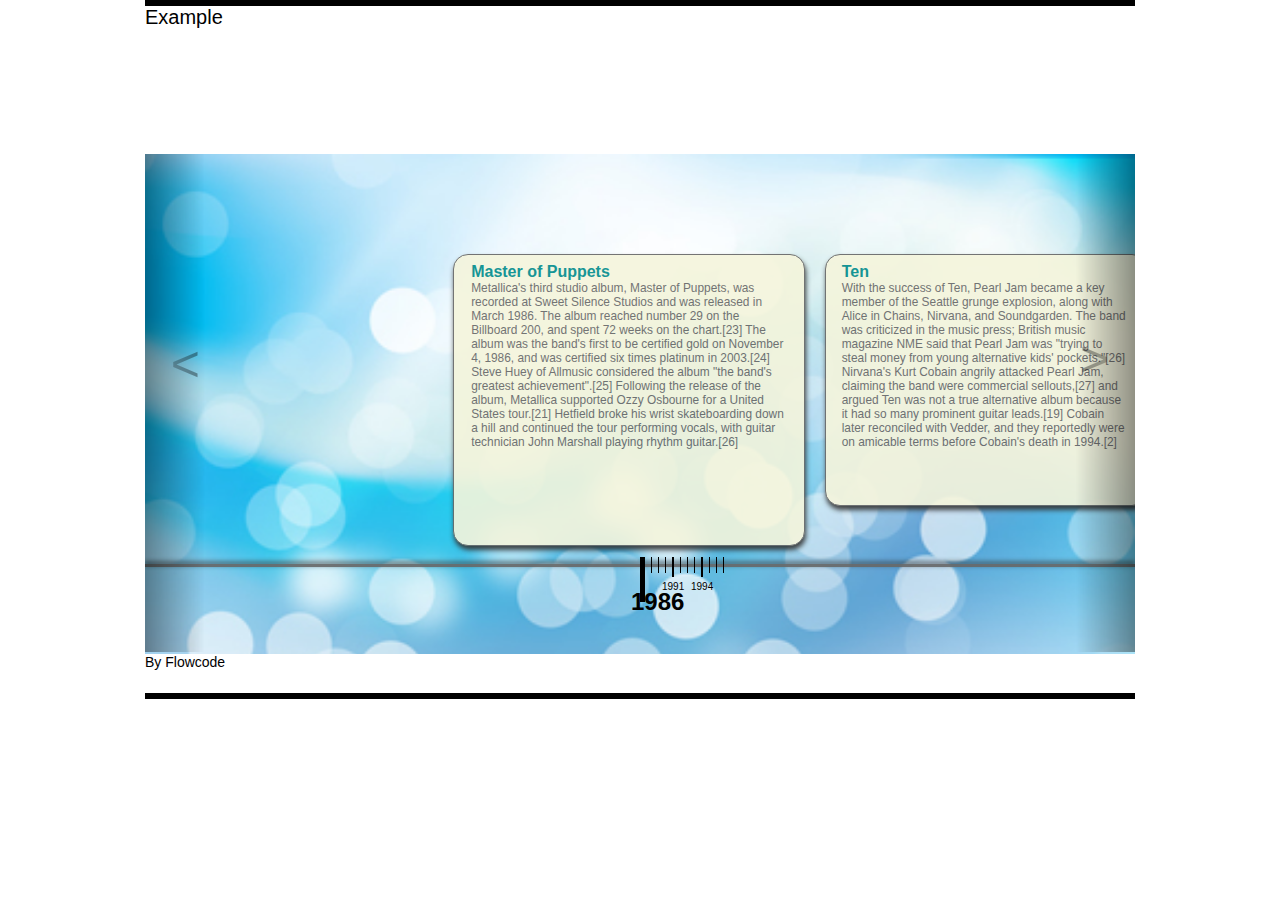
<file: examples/default/index.html>
<!DOCTYPE html PUBLIC "-//W3C//DTD XHTML 1.0 Transitional//EN" "http://www.w3.org/TR/xhtml1/DTD/xhtml1-transitional.dtd">
<html xmlns="http://www.w3.org/1999/xhtml" xml:lang="en" lang="en">
    <head>
        <meta http-equiv="Content-Type" content="text/html; charset=utf-8" />
        <meta name="language" content="spanish"/>
        <meta name="author" content="Flowcode"/>
        <title>Fancy Timeline - Example</title>
        <link rel="shortcut icon" href="favicon.ico" />

        <link rel="stylesheet" type="text/css" href="css/global.css"></link>

        <!-- jquery -->
        <script type="text/javascript" src="https://ajax.googleapis.com/ajax/libs/jquery/1.7.2/jquery.min.js"></script>

        <!-- fancy-timeline -->
		<script type="text/javascript" src="js/fancy-timeline.js"></script>
		<link type="text/css" href="css/ftl-default/fancy-timeline.css" rel="stylesheet" />

    </head>
    <body>
        
        <!-- header -->
        <div id="header">
            <div id="header-content">
				<span>Example</span>
            </div>
        </div>

        <!-- content -->
        <div id="content">
            <div id="container">
				<div class="timeline-container"></div>
            </div>
        </div>

        <!-- footer -->
        <div id="footer">
            <div id="footer-content">
				By Flowcode
            </div>
        </div>
    </body>
</html>

<script type="text/javascript">
    $(document).ready(function(){
		var dates = [
			{
				"marker": "1986", 
				"type": "default",
				"title": "Master of Puppets" ,
				"content": "Metallica's third studio album, Master of Puppets, was recorded at Sweet Silence Studios and was released in March 1986. The album reached number 29 on the Billboard 200, and spent 72 weeks on the chart.[23] The album was the band's first to be certified gold on November 4, 1986, and was certified six times platinum in 2003.[24] Steve Huey of Allmusic considered the album \"the band's greatest achievement\".[25] Following the release of the album, Metallica supported Ozzy Osbourne for a United States tour.[21] Hetfield broke his wrist skateboarding down a hill and continued the tour performing vocals, with guitar technician John Marshall playing rhythm guitar.[26]"
			},
			{
				"marker": "1991", 
				"type": "default",
				"title": "Ten" ,
				"content": "With the success of Ten, Pearl Jam became a key member of the Seattle grunge explosion, along with Alice in Chains, Nirvana, and Soundgarden. The band was criticized in the music press; British music magazine NME said that Pearl Jam was \"trying to steal money from young alternative kids' pockets.\"[26] Nirvana's Kurt Cobain angrily attacked Pearl Jam, claiming the band were commercial sellouts,[27] and argued Ten was not a true alternative album because it had so many prominent guitar leads.[19] Cobain later reconciled with Vedder, and they reportedly were on amicable terms before Cobain's death in 1994.[2]"
			},
			{
				"marker": "1994", 
				"type": "default",
				"title": "5 de Abril" ,
				"content": "<p>El 23 de febrero 1994 Kurt Cobain hizo su última aparición en televisión en un programa de la televisión italiana, Tunnel, de Serena Dandini.</p><p>El 1 de marzo de 1994, después de un concierto en el Terminal Einz, en Múnich, Alemania, a Cobain se le diagnosticó bronquitis y laringitis severas. Al día siguiente fue a Roma para tratamiento médico. Su esposa estaría allí el 3 de marzo.</p>"
			},
		];
    
        $(".timeline-container").fancyTimeline({
        	initPos: 0,
        	data: dates
        });
    });
</script>
</file>
<file: examples/default/css/global.css>
/**
 *   Page structure
*/
body{
    margin: 0px;
    font-family: Arial;
    font-size: 14px;
}

#header{
    height: 104px;
}

#content{ 
    background-color: white;
    margin: auto;
    width: 990px;
    color: #666;
    min-height: 300px;
    display: table;
}

#footer{
    height: 39px;
}

/**
 * header.
*/
#header-content{
    border-top: 6px black solid;
    display: table;
    width: 990px;
    margin: auto;
}
#header-content span{
	font-size: 20px;
}

/*
 * Footer
*/
#footer-content{
    width: 990px;
    margin: auto;
    height: 39px;
    border-bottom: 6px black solid;

}
</file>
<file: examples/default/css/ftl-default/fancy-timeline.css>
/*******************
 *  Main Structure *
 ******************/
.timeline-container{
    width: 990px;
    height: 500px;
    margin-top: 50px;
    z-index: 0;
}
.timeline{
    background-color: whitesmoke;
    background-image: url('images/timeline-bg.jpg');
    background-size: cover;
    position: relative;
    overflow: hidden;
    width: 990px;
    height: 500px;
    margin: auto; 
    font-family: sans-serif;
    z-index: 0;
}

#timeline-slider{
    position: relative;
    left: 0px;
    width: 5000px;
    display: table;
    margin-top: 100px;
    height: 300px;
    z-index: 0;
}
#timeline-dates-line{
    width: 100%;
    height: 3px;
    top: 10px;
    background-color: #666;
    position: relative;
    opacity: 0.9;
    box-shadow: 0px -2px 5px #333;
    z-index: 0;
}

/*********************************
   General Timeline Items
**********************************/
.timeline-item{
    float: left;
    margin-left: 20px;
    border: 1px solid #666;
    box-shadow: 1px 4px 5px #333;
    border-radius: 15px;
}
.timeline-item-content{
    width: 90%;
    height: 90%;
    margin: auto;
    margin-top: 8px;
}
.timeline-item-content-img-cont{
    width: 100%;
    height: 92%;
    overflow: hidden;
}


/* item default */
.item-default{
    height: 250px;
    width: 320px;
    background-color: beige;
    font-family: sans-serif;
    font-size: 85%;
    opacity: 0.9;
}
.item-default.active {
    width: 350px !important;
    height: 290px !important;
}

.item-default .title{
	display: block;
	font-weight: bold;
    color: darkcyan;
    font-size: 16px;
    font: Arial;
}


/*********************************
   Dates
**********************************/
#timeline-dates{
    height: 50px;
    line-height: 20px;
    position: relative;
    z-index: 1;
}
.date-container{
    float: left;
    display: table;
    height: 50px;
    color: black;
    font-size: 10px;
}
#timeline-dates li:hover{
    font-weight: bold;
    font-size: 12px;
    cursor: pointer;
}
.pointer-date{
    float: left;
    height: 20px;
    width: 6px;
    border-left: 2px solid black;
}
.pointer-date-separator{
    float: left;
    height: 16px;
    width: 6px;
    border-left: 1px solid black;
}
.date{
    float: left;
    width: 20px;
    margin-left: -10px;
    cursor: pointer;
    font-size: 10px;
}
.date-focus{
    font-size: 24px;
    font-weight: bold;
}

/***************************************/
.arrow{
    position: relative;
    width: 60px;
    opacity: 0.4;
    z-index: 5;
    height: 100%;
    line-height: 100%;
}
.arrow span{
	display: block;
    margin-top: 200px;
    font-size: 50px;
    color: black;
}
.arrow:hover{
    opacity: 0.7;
    cursor: pointer;
}
#backward.arrow{
    background-image: url('images/arrow-left-bg.png');
    background-repeat: repeat-y;
    top: -91%;
}
#backward.arrow span{
	margin-right: 5px;
	float: right;
}
#forward.arrow{
    background-image: url('images/arrow-right-bg.png');
    background-repeat: repeat-y;
    left: 930px;
    top: -191%;
}
#forward.arrow span{
	margin-left: 5px;
	float: left;
}
#middle{
	height: 1px;
    width: 1px;
    margin: auto;
    color: white;
}
</file>
